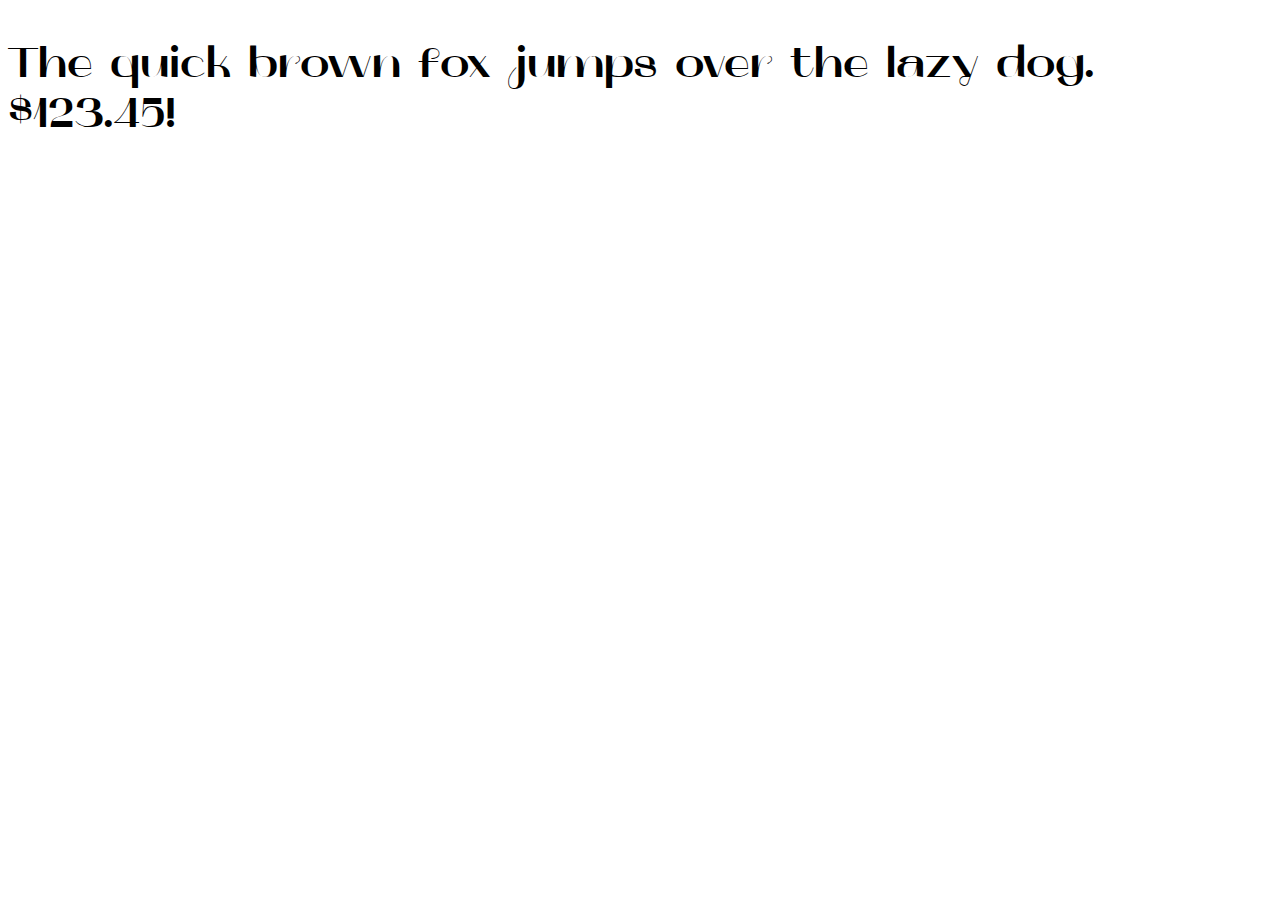
<file: FONTS/Mak font/Web/MAK-bold.html>
<!DOCTYPE html PUBLIC "-//W3C//DTD XHTML 1.0 Strict//EN" "http://www.w3.org/TR/xhtml1/DTD/xhtml1-strict.dtd">
<html lang="en" xml:lang="en" xmlns="http://www.w3.org/1999/xhtml">
<head>
<meta content="text/html; charset=utf-8" http-equiv="content-type"/>
<meta content="en-us" http-equiv="Content-Language"/>
<title>Mak Bold - Web Font Specimen</title>
<link rel="stylesheet" type="text/css" media="screen" href="MAK-bold.css" />
<style type="text/css" media="screen">
body { font-size: 42px; font-family: "Mak", Georgia; }
</style>
</head>
<body>
<p contenteditable="true">The quick brown fox jumps over the lazy dog. $123.45!</p>
</body>
</html>
</file>
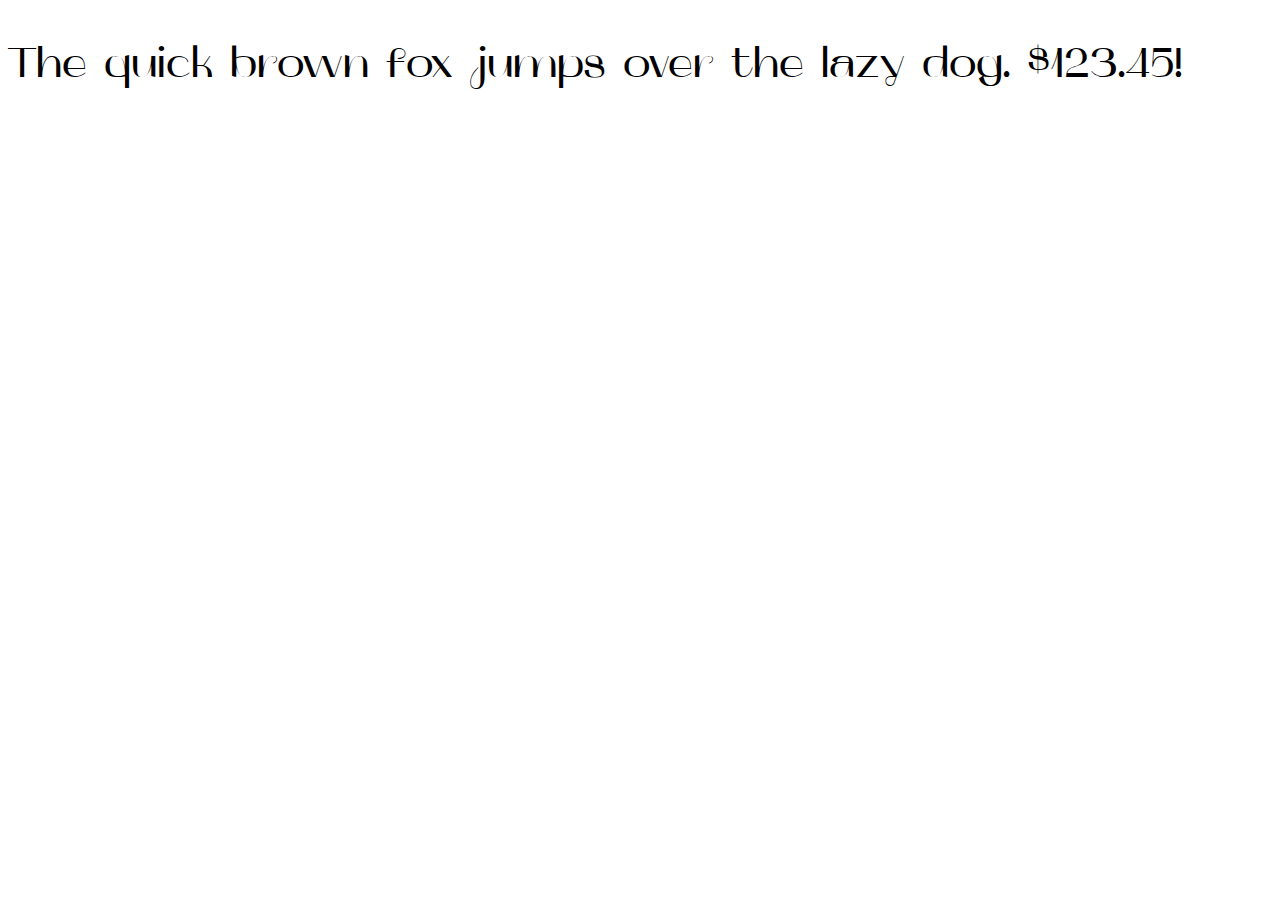
<file: FONTS/Mak font/Web/MAK.html>
<!DOCTYPE html PUBLIC "-//W3C//DTD XHTML 1.0 Strict//EN" "http://www.w3.org/TR/xhtml1/DTD/xhtml1-strict.dtd">
<html lang="en" xml:lang="en" xmlns="http://www.w3.org/1999/xhtml">
<head>
<meta content="text/html; charset=utf-8" http-equiv="content-type"/>
<meta content="en-us" http-equiv="Content-Language"/>
<title>Mak - Web Font Specimen</title>
<link rel="stylesheet" type="text/css" media="screen" href="MAK.css" />
<style type="text/css" media="screen">
body { font-size: 42px; font-family: "MakLight", Georgia; }
</style>
</head>
<body>
<p contenteditable="true">The quick brown fox jumps over the lazy dog. $123.45!</p>
</body>
</html>
</file>
<file: FONTS/Mak font/Web/MAK-bold.css>
/* Webfont: Mak-Bold */@font-face {
    font-family: 'Mak';
    src: url('MAK-bold.eot'); /* IE9 Compat Modes */
    src: url('MAK-bold.eot?#iefix') format('embedded-opentype'), /* IE6-IE8 */
         url('MAK-bold.woff') format('woff'), /* Modern Browsers */
         url('MAK-bold.ttf') format('truetype'); /* Safari, Android, iOS */
             font-style: normal;
    font-weight: bold;
    text-rendering: optimizeLegibility;
}
</file>
<file: FONTS/Mak font/Web/MAK.css>
/* Webfont: Mak-Light */@font-face {
    font-family: 'MakLight';
    src: url('MAK.eot'); /* IE9 Compat Modes */
    src: url('MAK.eot?#iefix') format('embedded-opentype'), /* IE6-IE8 */
         url('MAK.woff') format('woff'), /* Modern Browsers */
         url('MAK.ttf') format('truetype'); /* Safari, Android, iOS */
             font-style: normal;
    font-weight: normal;
    text-rendering: optimizeLegibility;
}
</file>
